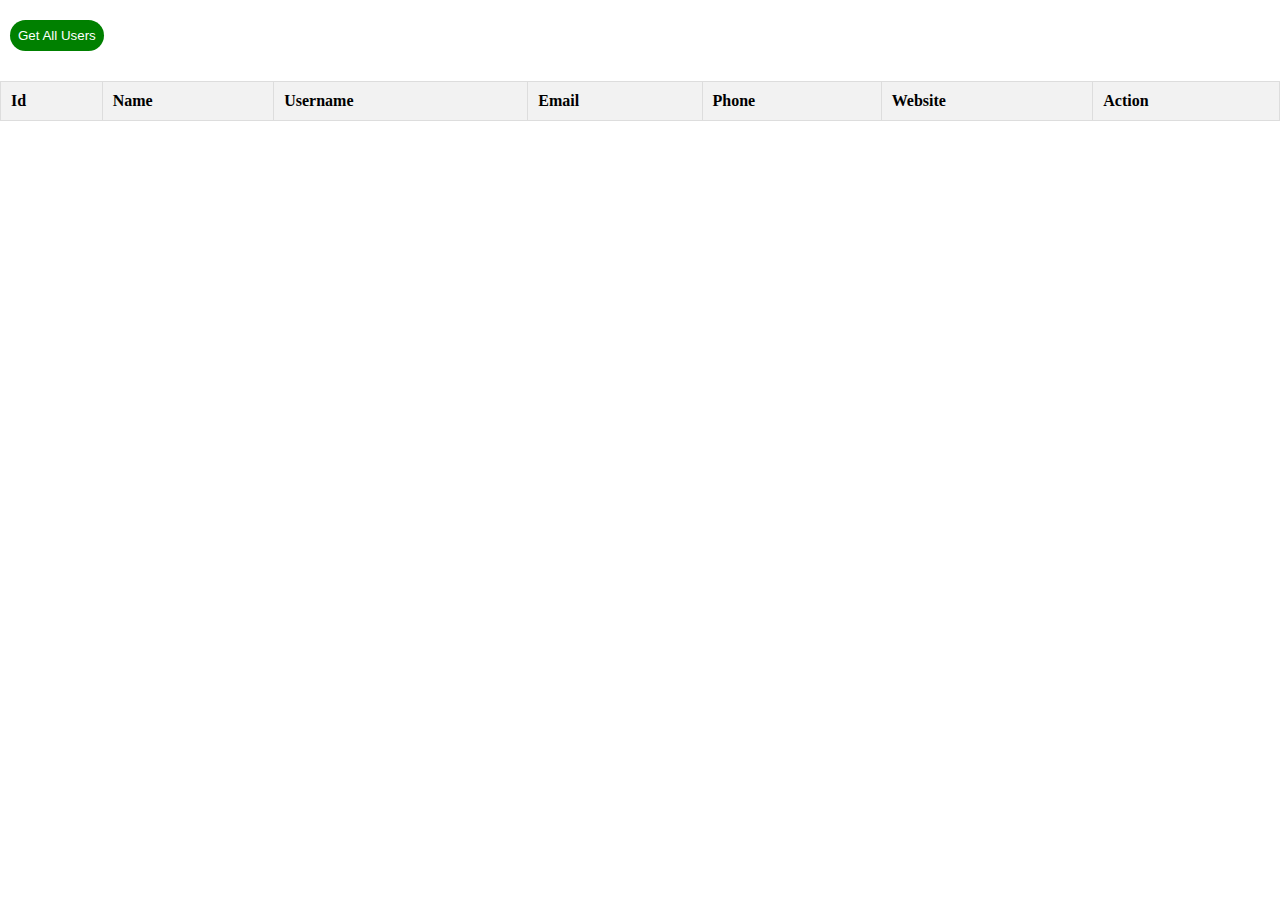
<file: get users/index.html>
<!DOCTYPE html>
<html lang="en">
  <head>
    <meta charset="UTF-8" />
    <meta name="viewport" content="width=device-width, initial-scale=1.0" />
    <title>Document</title>
    <link rel="stylesheet" href="./style.css" />
  </head>
  <body>
    <button class="button" type="button" id="btn">Get All Users</button>
    <table>
      <tr>
        <th>Id</th>
        <th>Name</th>
        <th>Username</th>
        <th>Email</th>
        <th>Phone</th>
        <th>Website</th>
        <th>Action</th>
      </tr>
      <tbody id="users"></tbody>
    </table>
    <script src="script.js"></script>
  </body>
</html>
</file>
<file: get users/style.css>
* {
  padding: 0;
  margin: 0;
  box-sizing: border-box;
  border: none;
  outline: none;
}

body {
  position: relative;
}

table {
  /* Add some basic styling to the table */
  border-collapse: collapse;
  width: 100%;
  border: 1px solid #ddd;
  text-align: center;
}

table tr {
  /* Add some basic styling to the table rows */
  background-color: #f2f2f2;
}

table td,
th {
  /* Add some basic styling to the table data cells */
  border: 1px solid #ddd;
  padding: 10px;
  text-align: left;
}

#action,
button {
  background-color: green;
  padding: 8px;
  border-radius: 50px;
  color: white;
  cursor: pointer;
  margin-top: 3px;
  text-align: center;
}
table {
  margin-top: 30px;
}
.button {
  margin-top: 20px;
  margin-left: 10px;
}
</file>
